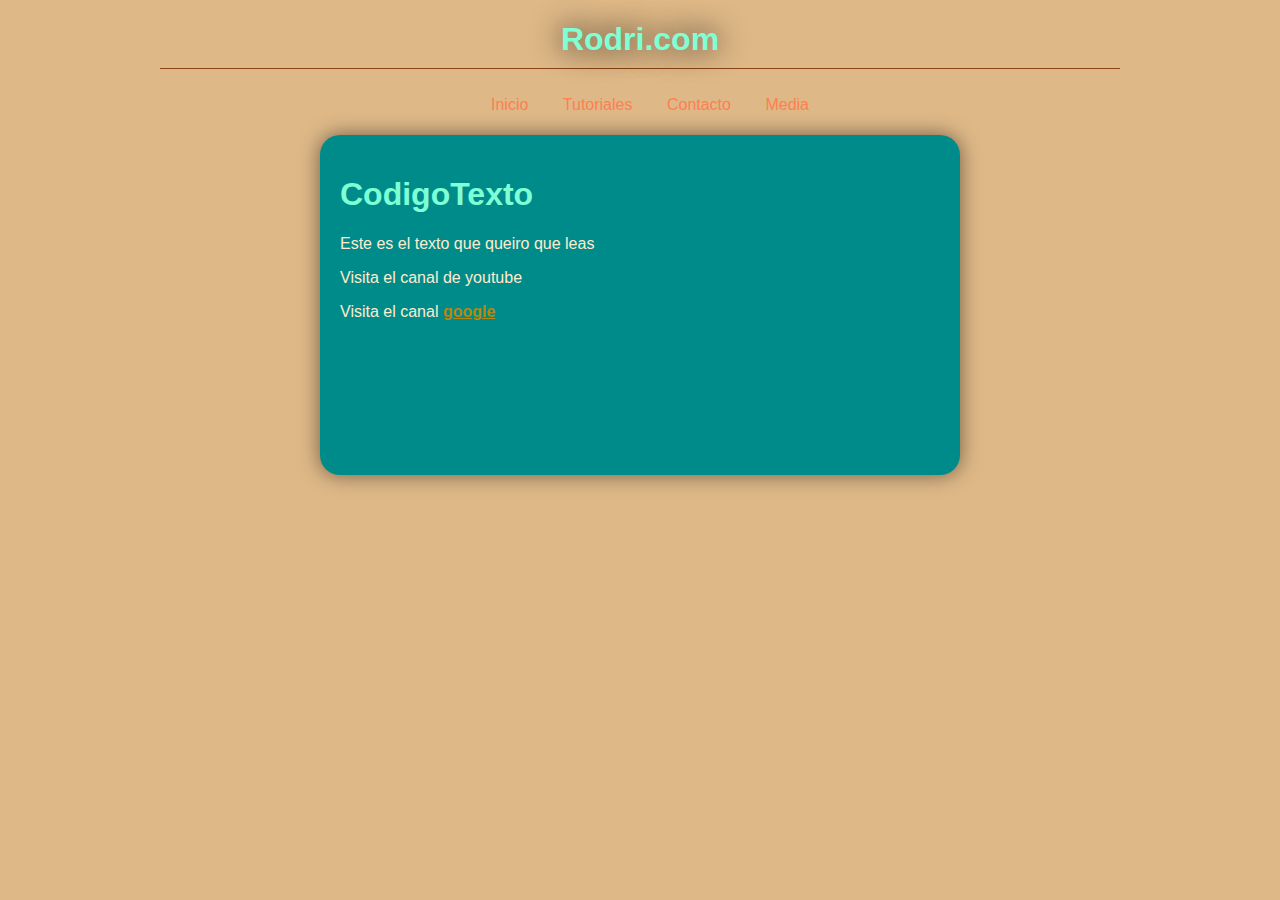
<file: index.html>
<!DOCTYPE html>
<html lang="es">
    <head>
        <meta charset="utf-8">
        <link rel = "stylesheet" type = "text/css" href = "stylesheet.css" />
    </head>
    <body>
        <div id='contenido'>
            <header>
                <hgroup>
                    <h1>Rodri.com</h1>
                </hgroup>
                <nav>
                    <ul>
                        <li>Inicio</li>
                        <li>Tutoriales</li>
                        <li>Contacto</li>
                        <li>Media</li>
                    </ul>
                </nav>
            </header>
            <section>
                <div id='textopr'>
                      <article>
                        <hgroup>
                            <h1>CodigoTexto</h1>
                        </hgroup>
                          <p>Este es el texto que queiro que leas</p>
                      </article>  
                    <aside>
                        <p>Visita el canal de youtube</p>
                        <p>Visita el canal  <a href="www.google.com">google</a></p>
                    </aside>
                </div>
            </section>
        </div>
    </body>
</html>
</file>
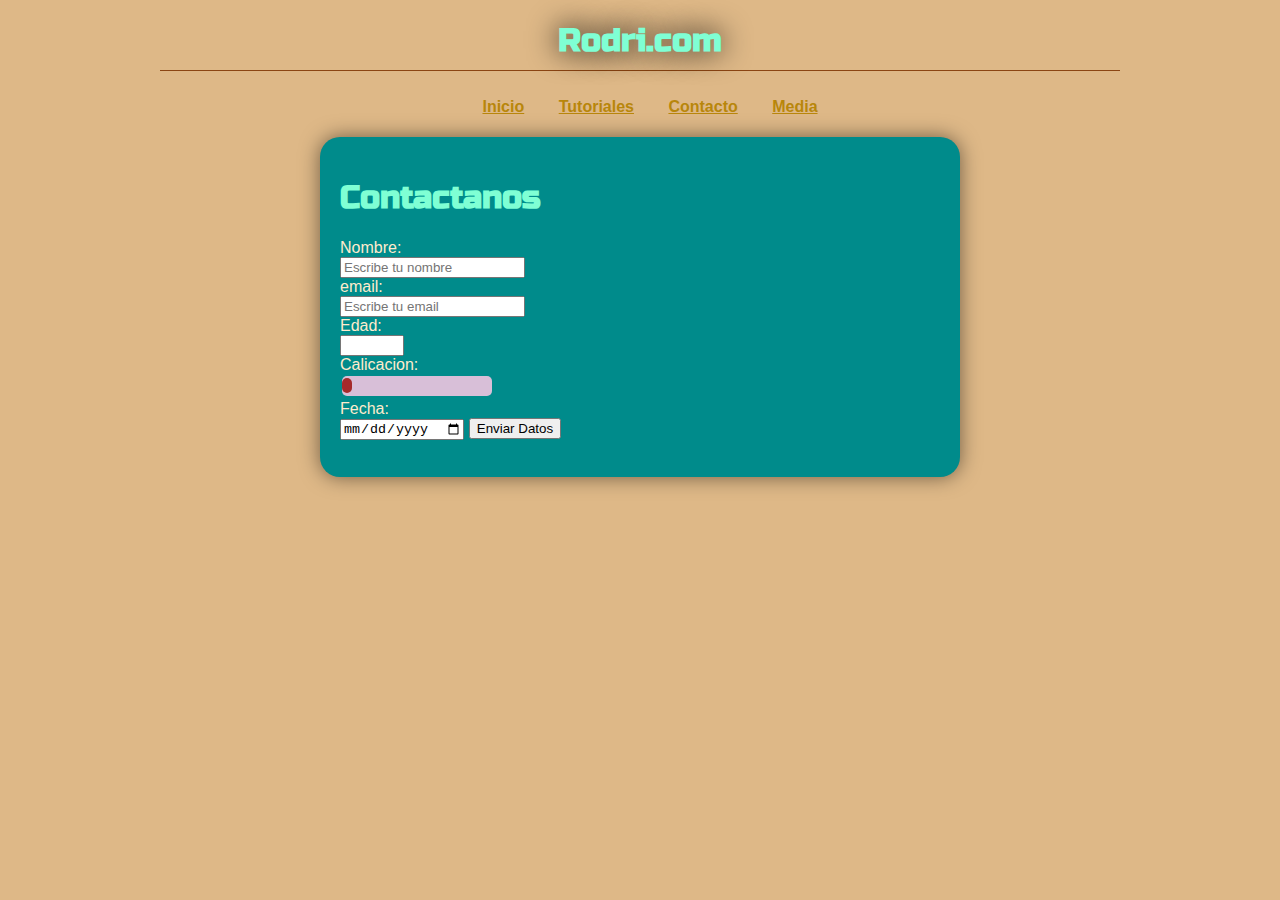
<file: contacto.html>
<!DOCTYPE html>
<html lang="es">
    <head>
        <meta charset="utf-8">
        <link rel = "stylesheet" type = "text/css" href = "stylesheet.css" />
        <link href="https://fonts.googleapis.com/css2?family=Russo+One&display=swap" rel="stylesheet">
        <script src="http://code.jquery.com/jquery-1.11.0.min.js"></script>
        <script src='scriptPrincipal.js'></script>
    </head>
    <body>
        <div id='contenido'>
            <header>
                <hgroup>
                    <h1>Rodri.com</h1>
                </hgroup>
                <nav>
                    <ul>
                        <li><a href='index.html'>Inicio</a></li>
                        <li><a href='tutoriales.html'>Tutoriales</a></li>
                        <li><a href='contacto.html'>Contacto</a></li>
                        <li><a href='media.html'>Media</a></li>        
                    </ul>
                </nav>
            </header>
            <section>
                <div id='textopr'>
                    <hgroup>
                        <h1>Contactanos</h1>
                    </hgroup>
                    <form>
                        <label for="nombre">Nombre:</label>
                        <input type="text" id='nombre' placeholder="Escribe tu nombre" required>
                        <label for="correo">email:</label>
                        <input type="email" id='correo' placeholder="Escribe tu email" required>
                        <label for="edad">Edad:</label>
                        <input type="number" id='edad' min="0" max="100">
                        <label for="calificacion">Calicacion:</label>
                        <input type="range" id='calificacion' min='0' max='10' value="0">
                        <label for="fecha">Fecha:</label>
                        <input type="date" id='fecha'>
                        <input type="submit" value="Enviar Datos" id="btnSumit">
                    </form>
                </div>
            </section>
            <footer>
                <canvas id='micanvas'>
                </canvas>
                
            </footer>
        </div>
    </body>
</html>
</file>
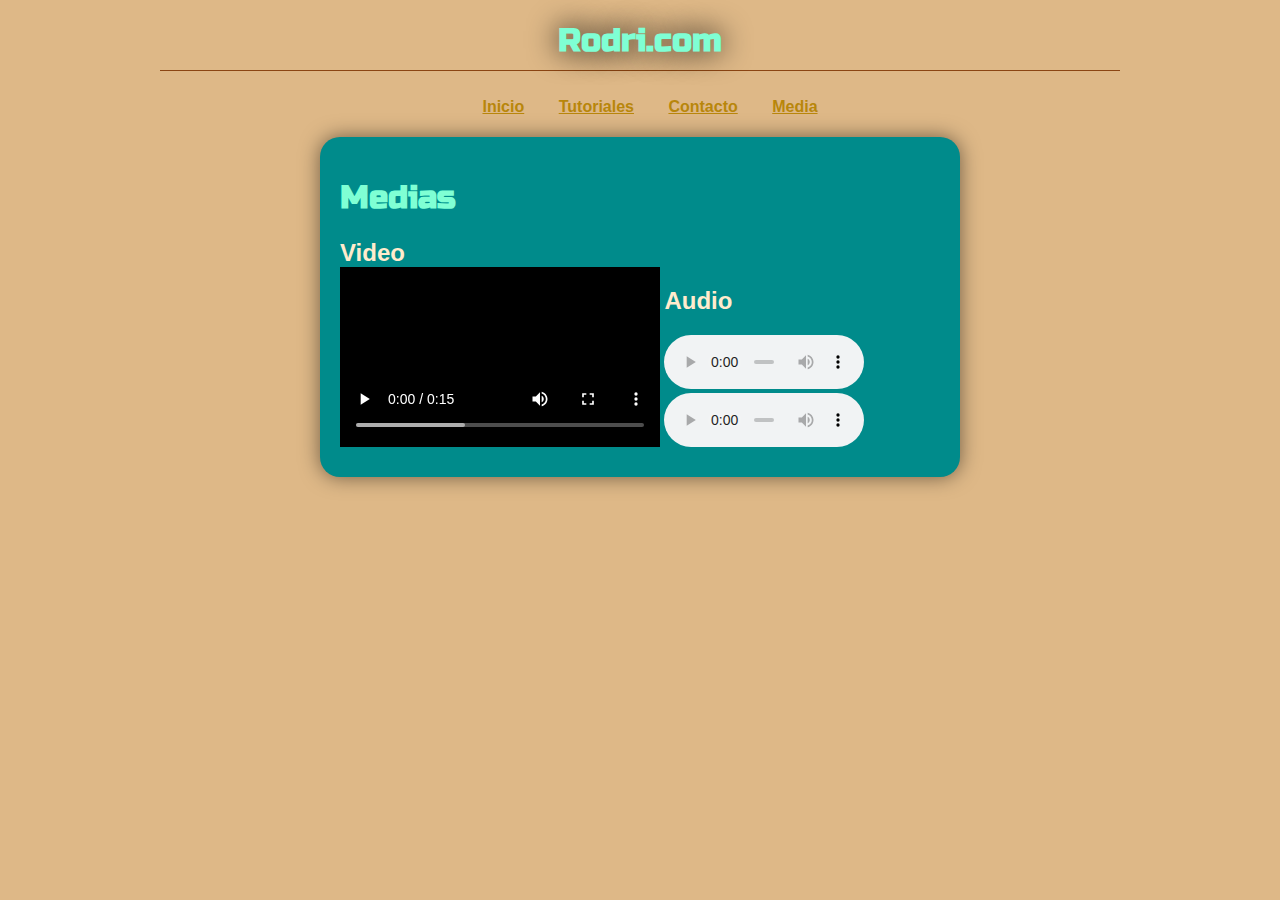
<file: media.html>
<!DOCTYPE html>
<html lang="es">
    <head>
        <meta charset="utf-8">
        <link rel = "stylesheet" type = "text/css" href = "stylesheet.css" />
        <link href="https://fonts.googleapis.com/css2?family=Russo+One&display=swap" rel="stylesheet">
        <script type = 'text/javascript' src="http://code.jquery.com/jquery-1.11.0.min.js"></script>
        <script type = 'text/javascript' src='scriptPrincipal.js'></script>
    </head>
    <body>
        <div id='contenido'>
            <header>
                <hgroup>
                    <h1>Rodri.com</h1>
                </hgroup>
                <nav>
                    <ul>
                        <li><a href='index.html'>Inicio</a></li>
                        <li><a href='tutoriales.html'>Tutoriales</a></li>
                        <li><a href='contacto.html'>Contacto</a></li>
                        <li><a href='media.html'>Media</a></li>        
                    </ul>
                </nav>
            </header>
            <section>
                <div id='textopr'>
                      <hgroup>
                        <h1>Medias</h1>
                      </hgroup>
                    <div id="mediac">
                       <div class="particion" style="margin-right: 50px;">
                            <hgroup>
                                <h2 style="margin: 0px;">Video</h2>
                            </hgroup>
                            <video width="320" height="240" controls='controls'>
                                <source src=risas.mp4 type="video/mp4" />
                                <source src=risas.mp4 type="video/mp4" />
                                Tu navegador no es compatible
                            </video>
                        </div>
                        <div class="particion" >
                            <hgroup>
                                <h2>Audio</h2>
                            </hgroup>
                            <audio controls='controls'></audio>
                            <audio controls='controls'></audio>                      
                        </div>
                    </div>
                </div>
            </section>
            <footer>
                <canvas id='micanvas'>
                </canvas>
                
            </footer>
        </div>
    </body>
</html>
</file>
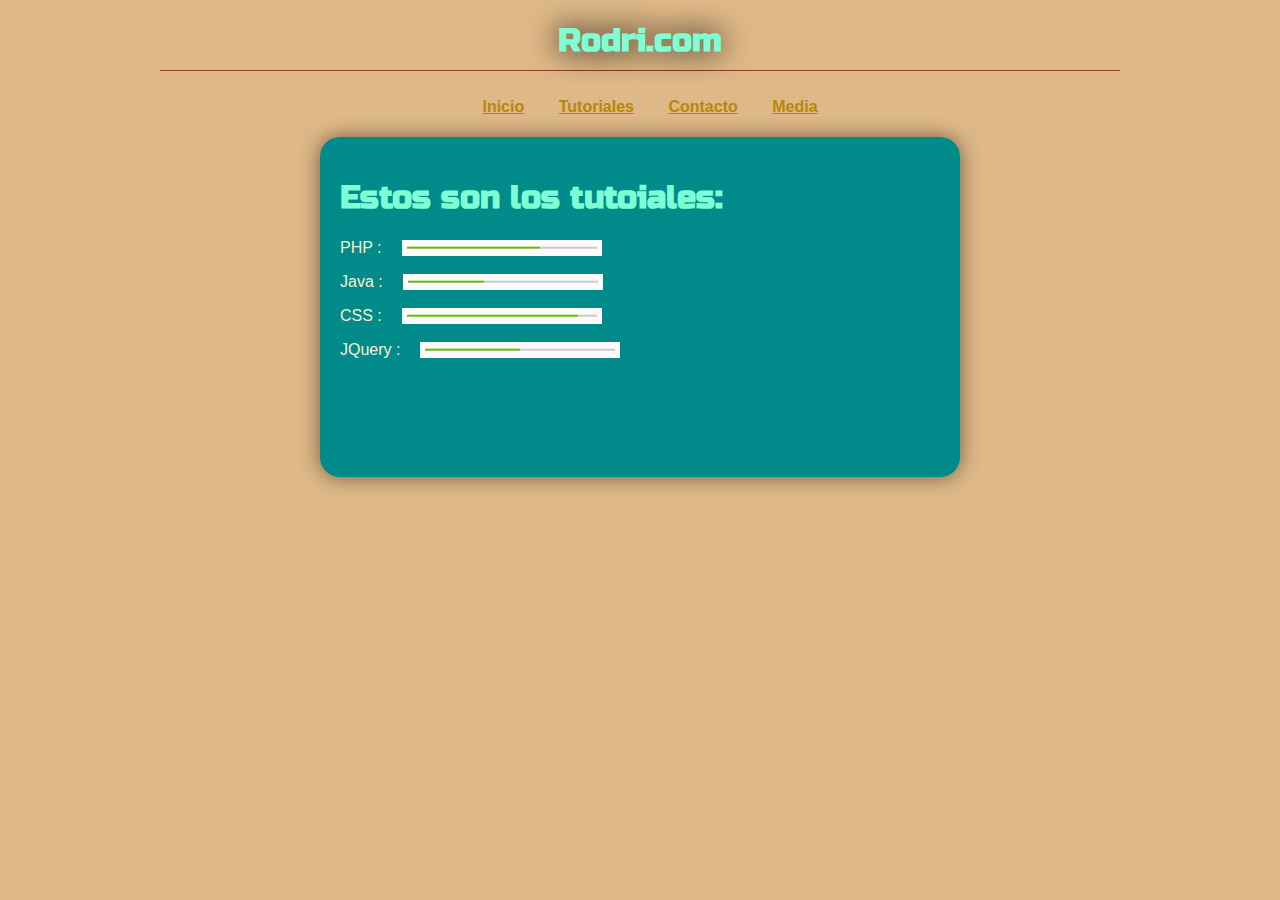
<file: tutoriales.html>
<!DOCTYPE html>
<html lang="es">
    <head>
        <meta charset="utf-8">
        <link rel = "stylesheet" type = "text/css" href = "stylesheet.css" />
        <link href="https://fonts.googleapis.com/css2?family=Russo+One&display=swap" rel="stylesheet">
        <script type = 'text/javascript' src="http://code.jquery.com/jquery-1.11.0.min.js"></script>
        <script type = 'text/javascript' src='scriptPrincipal.js'></script>
    </head>
    <body>
        <div id='contenido'>
            <header>
                <hgroup>
                    <h1>Rodri.com</h1>
                </hgroup>
                <nav>
                    <ul>
                        <li><a href='index.html'>Inicio</a></li>
                        <li><a href='tutoriales.html'>Tutoriales</a></li>
                        <li><a href='contacto.html'>Contacto</a></li>
                        <li><a href='media.html'>Media</a></li>        
                    </ul>
                </nav>
            </header>
            <section>
                <div id='textopr'>
                      <hgroup>
                        <h1>Estos son los tutoiales: </h1>
                      </hgroup>
                        <p>PHP :<meter min='0' max='100' value='70'>70%</meter> </p>
                        <p>Java :<meter min='0' max='100' value='40'>40%</meter> </p>
                        <p>CSS :<meter min='0' max='100' value='90'>90%</meter> </p>
                        <p>JQuery :<meter min='0' max='100' value='50'>50%</meter> </p>
                </div>
            </section>
            <footer>
                <canvas id='micanvas'>
                </canvas>
                
            </footer>
        </div>
    </body>
</html>
</file>
<file: stylesheet.css>
body
{
    background-color: burlywood;
    font-family: "Helvetica", Arial, Helvetica, sans-serif;
}
#contenido
{
    width:960px;
    margin:0 auto;
    text-align: center;
}
h1
{
    color: aquamarine;
    font-family: 'Russo One', sans-serif;
}
header hgroup h1
{
    border-bottom: solid;
    padding-bottom: 10px;
    border-width: 1px;
    border-color: saddlebrown;
    text-shadow:0px 0px 30px rgba(0, 0, 0, 5);
}
nav ul li
{
    display: inline-block;
    margin-right:20px;
    color: coral;
    cursor: pointer;
    padding: 5px;
    transition: all 0.5s linear;
    -webkit-transition: all 0.5s linear;
    
}
nav ul li:hover
{
    background-color: slateblue;
    color: slategrey;
    border-radius: 5px;
}
#textopr
{
    width: 600px;
    height: 300px;
    background-color: darkcyan;
    color: blanchedalmond;
    margin: auto;
    text-align: left;
    border-radius: 20px;
    padding: 20px;
    box-shadow: 0px 0px 20px rgba(0,0,0,0.50)
}
a
{
    color: darkgoldenrod;
    font-weight: bold;
}
#micanvas
{
    position: absolute;
    bottom: 0px;
    top: 0px;
}
meter
{
    background-color: snow;
    padding: 5px;
    color: saddlebrown;
    margin-left: 20px;
    width: 200px;
}
label
{
    display: block;
}
#btnSubmit
{
    border: none;
    background-color: tomato;
    color: thistle;
    padding: 4px;
    margin: 20px;
    cursor: pointer;
    font-family: 'Russo One', sans-serif;

}
#calificacion
{
    width: 150px;
    -webkit-appearance: none;
    background-color: thistle;
    height: 20px;
    border-radius: 5px;
    cursor: pointer;
}
#calificacion::-webkit-slider-thumb
{
    -webkit-appearance: none;
    background-color: brown;
    border-radius: 10px;
    height: 15px;
    width: 10px;
}
#mediac
{
    box-sizing: border-box;
}
.particion
{
    display: inline-block;
    width: 45%;
}
#mediac audio
{
    width: 200px;
}
#mediac video
{
    height: 180px;
}
</file>
